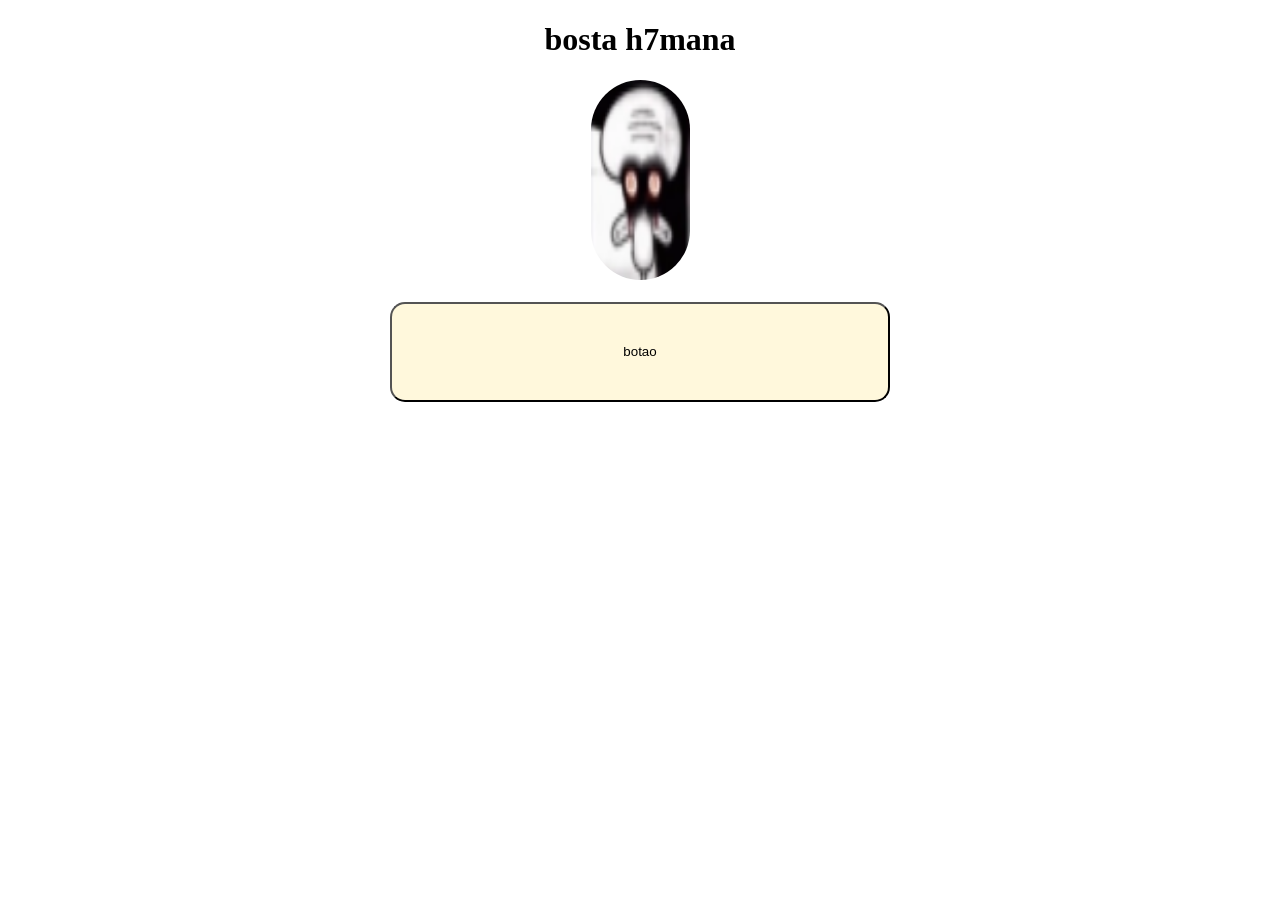
<file: index.html>
<!DOCTYPE html>

<html>
<head>
  <meta http-equiv="CONTENT-TYPE" content="text/html; charset=UTF-8">
  <title>Hello, World!</title>
  <link rel="stylesheet" href="teste.css">
</head>
<body>
  <h1>
    <strong> BOSTA LIQUIDA</strong> 
  </h1>
  
  <img src="sereno.png" title="lulio" width = 538 height = 200 id = "lilo">
  <br>
  <br>
  <button style="width: 500px; height: 100px;" onclick="funcao()"> botao </button>
   <script src="teste.js" defer>
  
</script>

</body>
</html>
</file>
<file: teste.css>
body {
  
  text-align: center;
  
}

button {
  
  border-radius: 15px;
  background-color: cornsilk;
  
}

img {
  border-radius: 60px;
  
  
}
</file>
